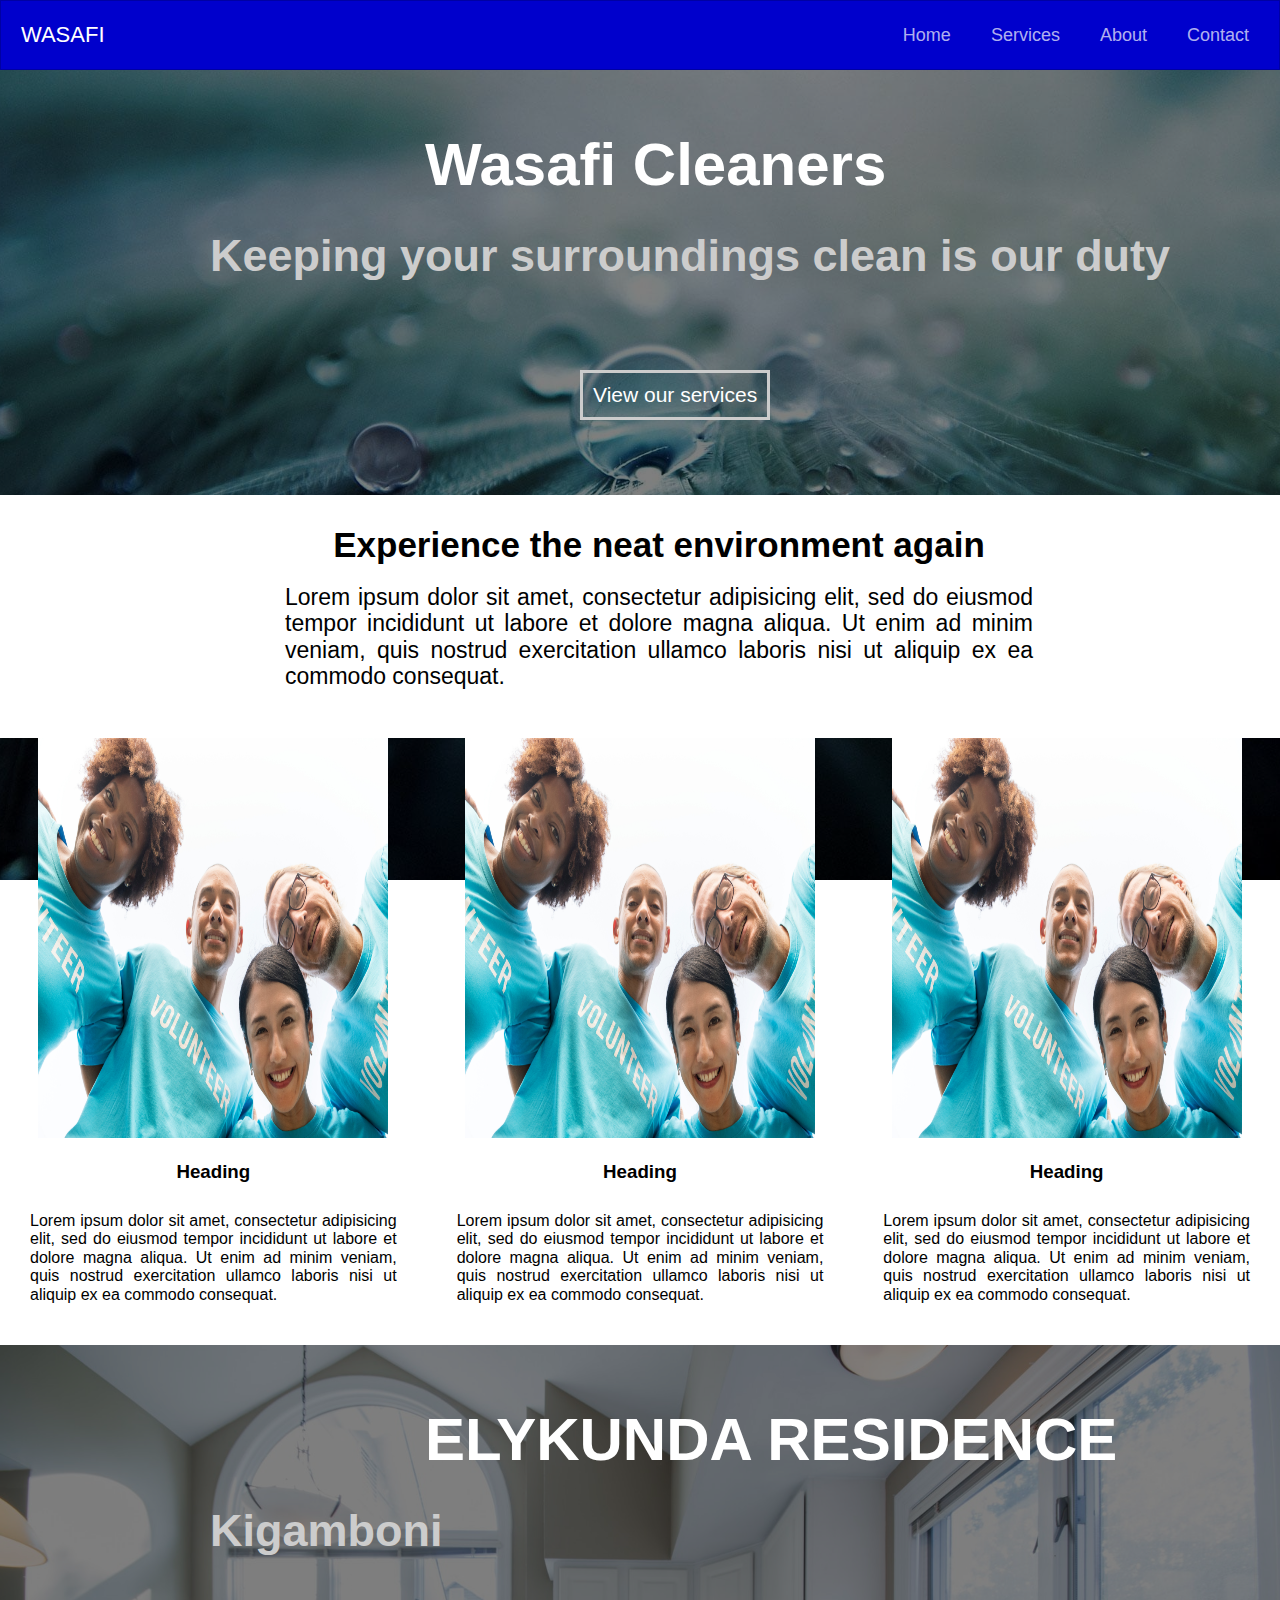
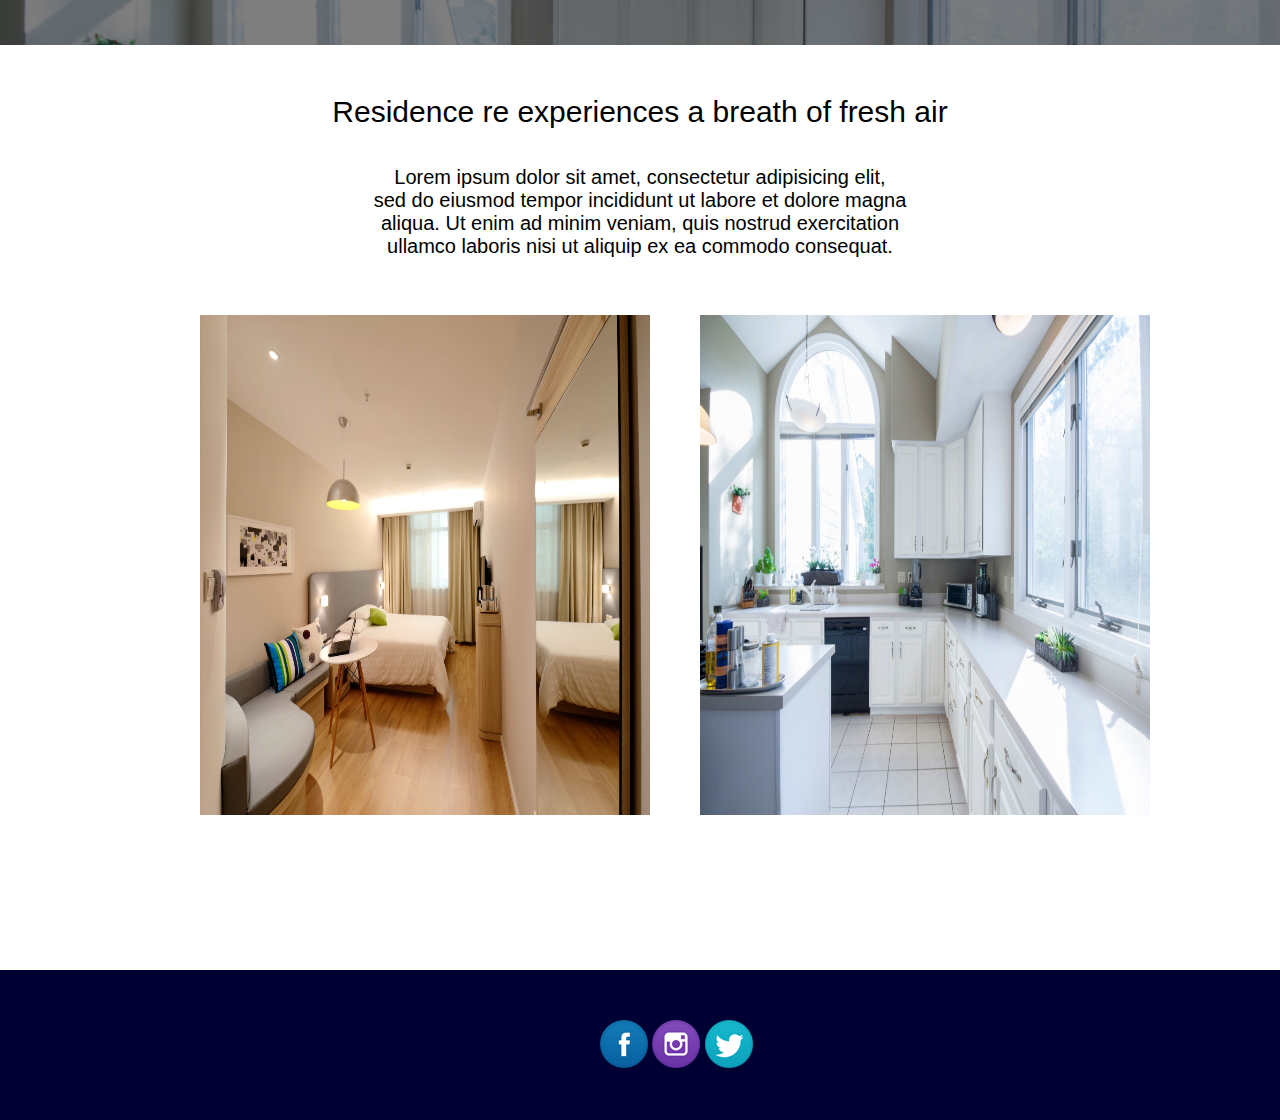
<file: index.html>
<!DOCTYPE html>
<html>
<head>
<title>Enyorata Cleaners Inc</title>
<meta charset="utf-8">
  <meta name="viewport" content="width=device-width, initial-scale=1">
<link rel="StyleSheet" type="text/css" href="css/site.css">
</head>

<body>
<nav class="navbar">
        <span class="navbar-toggle" id="js-navbar-toggle">
            <i class="fas fa-bars"></i>
        </span>
        <a href="#" class="logo">WASAFI</a>
        <ul class="main-nav" id="js-menu">
            <li>
                <a href="index.html" class="nav-links">Home</a>
            </li>
            <li>
                <a href="services.html" class="nav-links">Services</a>
            </li>
            <li>
                <a href="about.html" class="nav-links">About</a>
            </li>
            <li>
                <a href="contact.php" class="nav-links">Contact</a>
            </li>
 
        </ul>
</nav>

<link rel="stylesheet" href="https://cdnjs.cloudflare.com/ajax/libs/font-awesome/4.7.0/css/font-awesome.min.css">

<div id="page1">

<div id="mini">
<h1 id="title">Wasafi Cleaners </h1>
<h2 id="sub">Keeping your surroundings clean is our duty</h2>
<div id="link"><a href="services.html" id="direct" style="color: white !important">View our services</a></div>
</div>


<style type="text/css">
  #direct:hover{
    color: black !important;
  }
</style>


<div id="secondary">
<div id="benefits">
<h2 id ="ben" style ="font-size:35px;" > Experience the neat environment again</h2>
<br />
<p style ="font-size:23px;text-align: justify">Lorem ipsum dolor sit amet, consectetur adipisicing elit,
 sed do eiusmod tempor incididunt ut labore et dolore magna aliqua.
 Ut enim ad minim veniam, quis nostrud exercitation ullamco 
 laboris nisi ut aliquip ex ea commodo consequat.
</div>
<br />


<section class="services" style="height: 1000px;text-align: center;margin:40px 0px;">
  
  <div>
    <img src="images/team.jpg" id="image"><br><br>
    <h3>Heading</h3>
    <p style="padding: 30px;text-align: justify;">Lorem ipsum dolor sit amet, consectetur adipisicing elit,
 sed do eiusmod tempor incididunt ut labore et dolore magna aliqua.
 Ut enim ad minim veniam, quis nostrud exercitation ullamco 
 laboris nisi ut aliquip ex ea commodo consequat.</p>
  </div>

    <div>
    <img src="images/team.jpg" id="image"><br><br>
    <h3>Heading</h3>
    <p style="padding: 30px;text-align: justify;">Lorem ipsum dolor sit amet, consectetur adipisicing elit,
 sed do eiusmod tempor incididunt ut labore et dolore magna aliqua.
 Ut enim ad minim veniam, quis nostrud exercitation ullamco 
 laboris nisi ut aliquip ex ea commodo consequat.</p>
  </div>

    <div>
    <img src="images/team.jpg" id="image"><br><br>
    <h3>Heading</h3>
    <p style="padding: 30px;text-align: justify;">Lorem ipsum dolor sit amet, consectetur adipisicing elit,
 sed do eiusmod tempor incididunt ut labore et dolore magna aliqua.
 Ut enim ad minim veniam, quis nostrud exercitation ullamco 
 laboris nisi ut aliquip ex ea commodo consequat.</p>
  </div>

</section>


<style type="text/css">
  .services{
    display:grid;
    grid-template-columns: repeat(3,auto);
  }
</style>









<div id="testimony1">
<div id ="testy">
<h1 id="place">ELYKUNDA RESIDENCE </h1>
<h2 id="area">Kigamboni</h2>
</div>
 </div>

<div id ="summary">
<p id ="main">Residence re experiences a breath of fresh air</p> <br/><br/>
<p id ="minor">Lorem ipsum dolor sit amet, consectetur adipisicing elit,<br/>
                 sed do eiusmod tempor incididunt ut labore et dolore magna <br/>
				 aliqua. Ut enim ad minim veniam, quis nostrud exercitation<br/>
				 ullamco laboris nisi ut aliquip ex ea commodo consequat.</p>

<div id="four"><p id ="name"><img src="images/home.jpeg"  id= "imagely" />
<div id="five"><p id ="name"><img src="images/homee.jpeg"  id= "imagely" />
</div>
</div>


</div>

</div>


<div id="contact1"> 
<div id="social1">
<i><img src="images/fb.png"  id="soc" /></i>
<i><img src="images/instagram.png" id="soc" /></i>
<i><img src="images/twitter.png" id="soc" /></i>
</div>
</div>
</div>

	
	
	
	
</body>


</html>
</file>
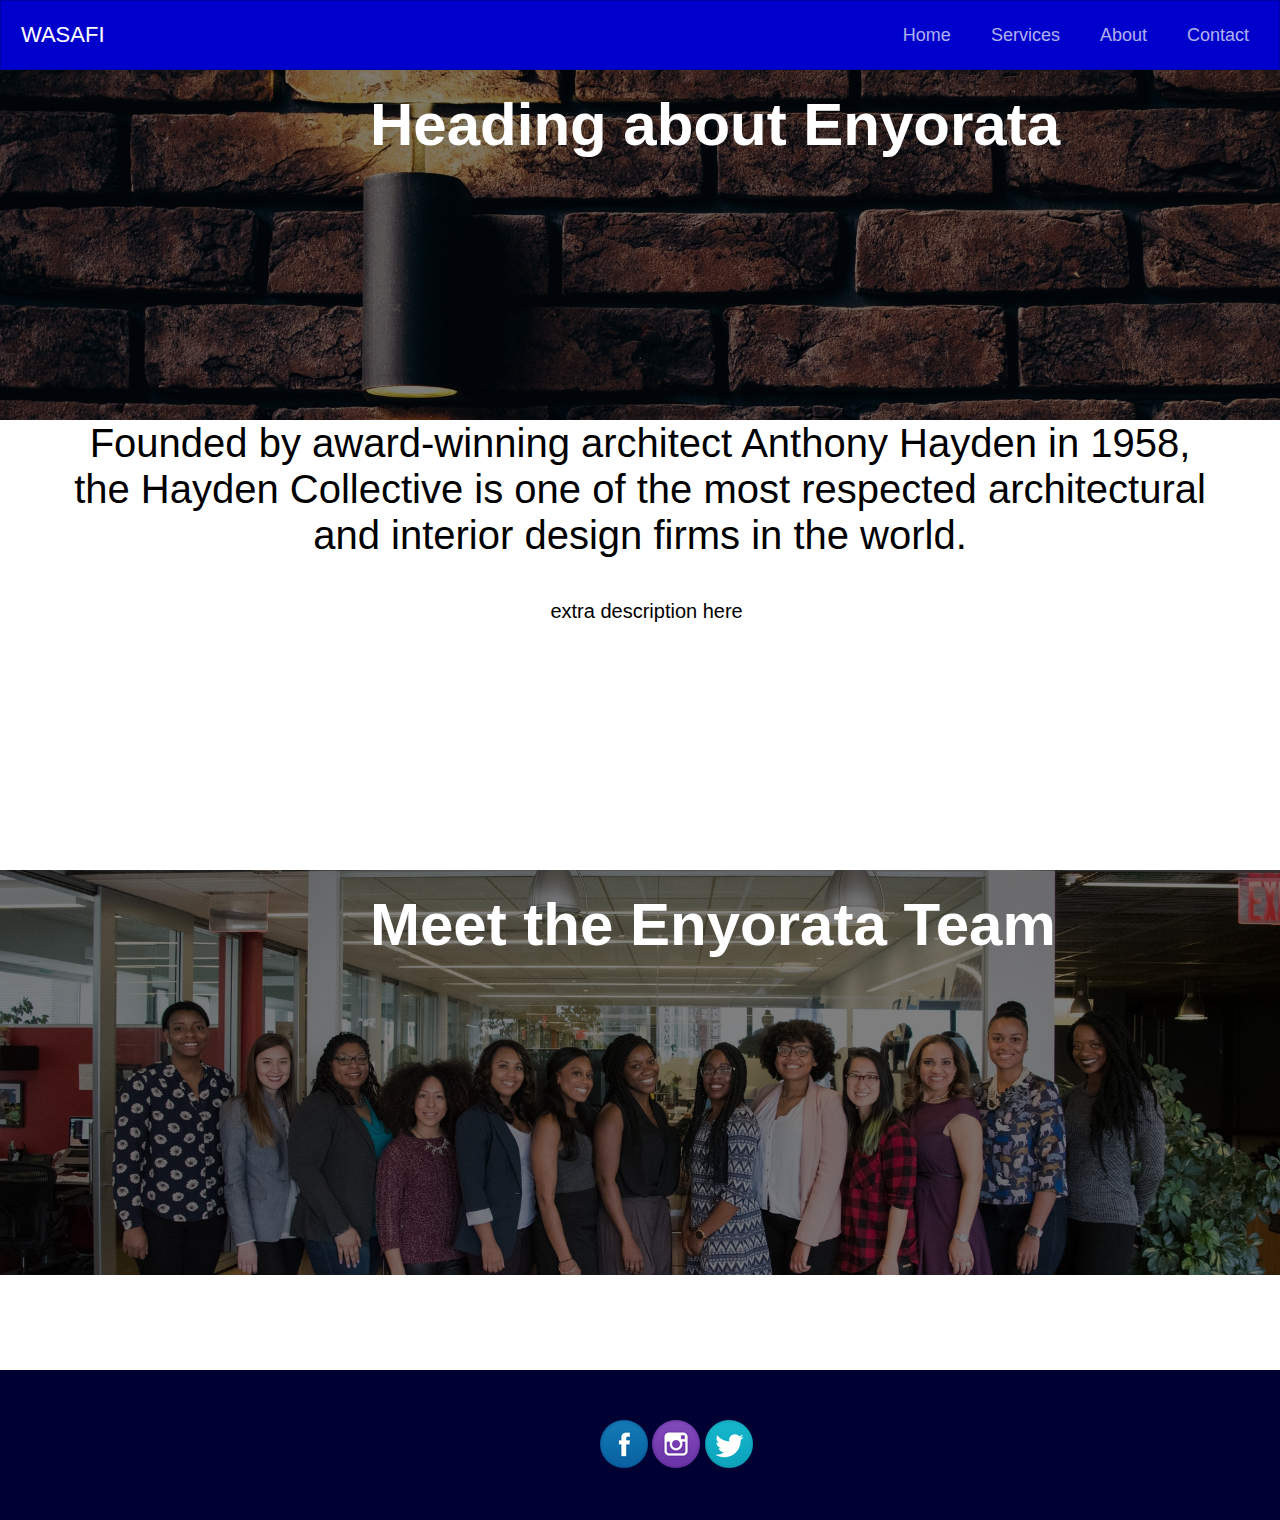
<file: about.html>
<!DOCTYPE html>
<html>
<head>
<title>Enyorata About Us</title>
<meta charset="utf-8">
  <meta name="viewport" content="width=device-width, initial-scale=1">
<link rel="StyleSheet" type="text/css" href="css/site.css">
</head>

<body>
<nav class="navbar">
        <span class="navbar-toggle" id="js-navbar-toggle">
            <i class="fas fa-bars"></i>
        </span>
        <a href="#" class="logo">WASAFI</a>
        <ul class="main-nav" id="js-menu">
            <li>
                <a href="index.html" class="nav-links">Home</a>
            </li>
            <li>
                <a href="services.html" class="nav-links">Services</a>
            </li>
            <li>
                <a href="about.html" class="nav-links">About</a>
            </li>
            <li>
                <a href="contact.php" class="nav-links">Contact</a>
            </li>
            
        </ul>
</nav>

<link rel="stylesheet" href="https://cdnjs.cloudflare.com/ajax/libs/font-awesome/4.7.0/css/font-awesome.min.css">

<div id="page2">

<div id="mini">
<h1 id="title1">Heading about Enyorata  </h1>
<h2 id="sub1"></h2>

</div>

<div id ="unit1">
<p>Founded by award-winning architect Anthony Hayden in 1958,<br/>
 the Hayden Collective is one of the most respected architectural<br/>
 and interior design firms in the world.</p>
 <p id ="extra">extra description  here</p>
</div>

<div id="team">
<div id="mini">
<h1 id="title1">Meet the Enyorata Team  </h1>
<h2 id="sub1"></h2>
</div>
<div/>





<div id="contact3"> 
<div id="social3">
<i><img src="images/fb.png"  id="soc" /></i>
<i><img src="images/instagram.png" id="soc" /></i>
<i><img src="images/twitter.png" id="soc" /></i>
</div>
</div>
</div>
</body>


</html>
</file>
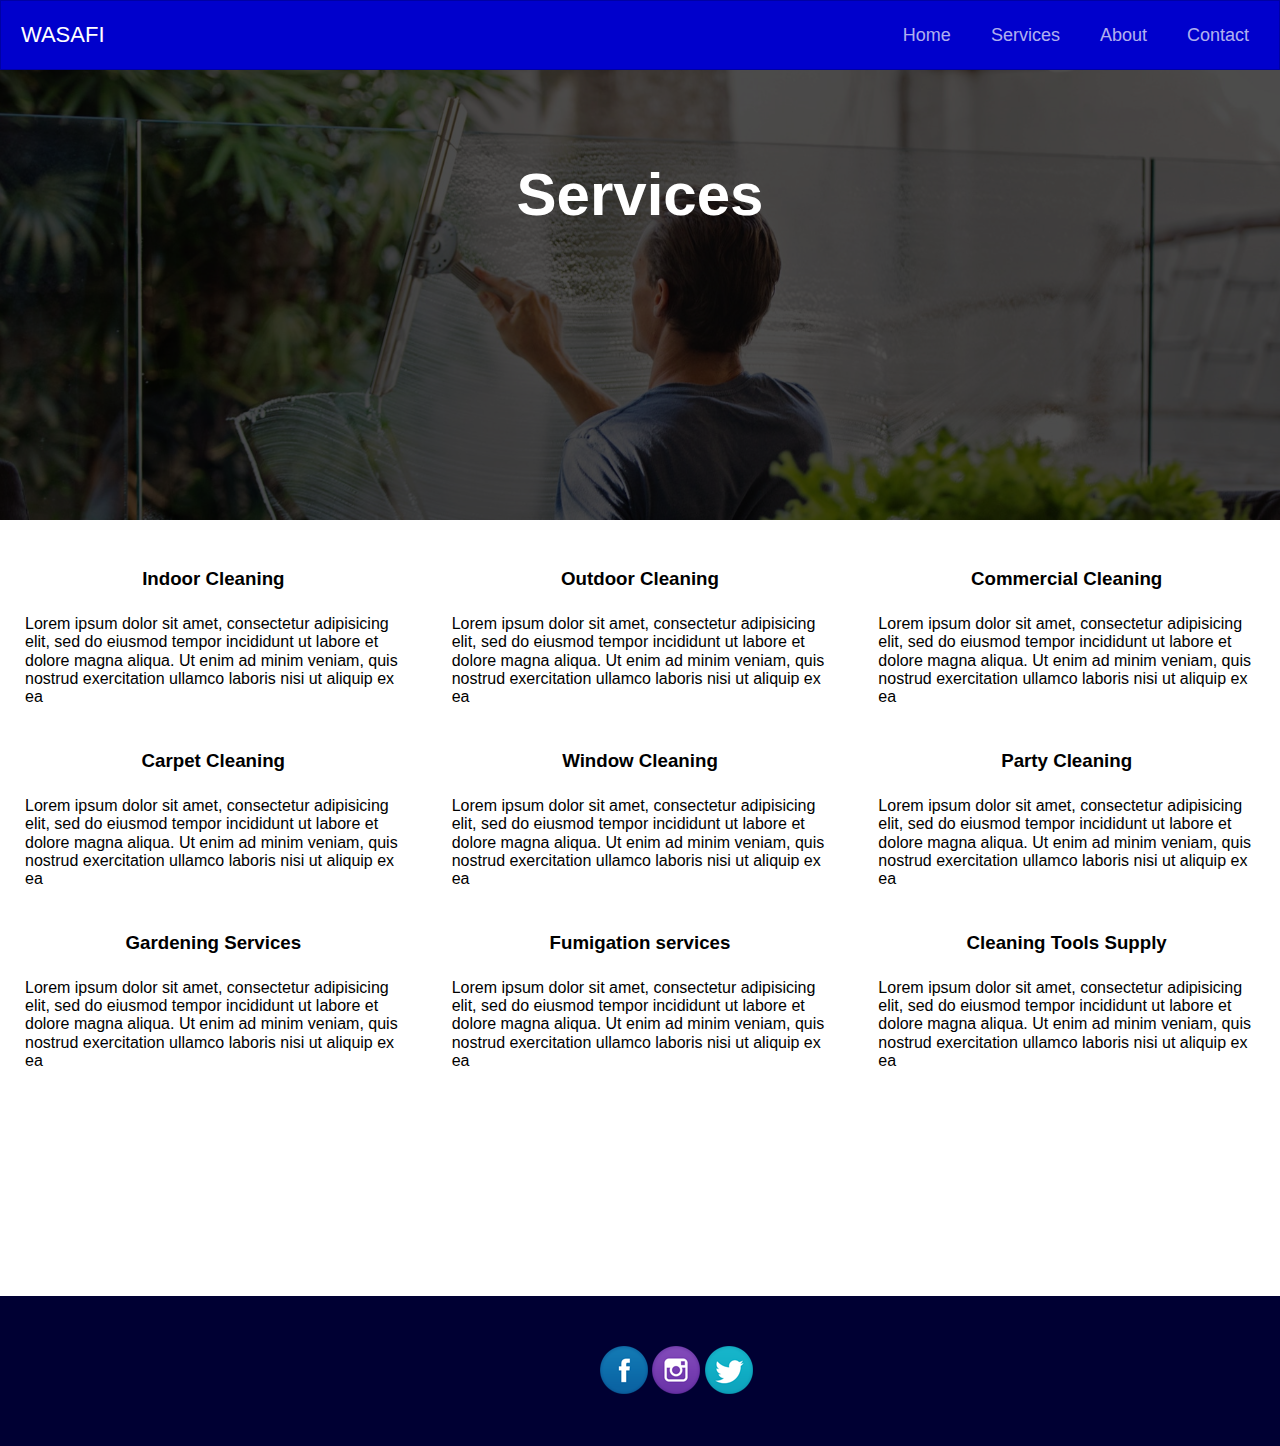
<file: services.html>
<!DOCTYPE html>
<html>
<head>
<title> Enyorata Services Inc</title>
<meta charset="utf-8">
  <meta name="viewport" content="width=device-width, initial-scale=1">
  
<link rel="StyleSheet" type="text/css" href="css/site.css">
<link rel='stylesheet' href='https://use.fontawesome.com/releases/v5.7.0/css/all.css' integrity='sha384-lZN37f5QGtY3VHgisS14W3ExzMWZxybE1SJSEsQp9S+oqd12jhcu+A56Ebc1zFSJ' crossorigin='anonymous'>

</head>

<body>
<nav class="navbar">
        <span class="navbar-toggle" id="js-navbar-toggle">
            <i class="fas fa-bars"></i>
        </span>
        <a href="#" class="logo">WASAFI</a>
        <ul class="main-nav" id="js-menu">
            <li>
                <a href="index.html" class="nav-links">Home</a>
            </li>
            <li>
                <a href="services.html" class="nav-links">Services</a>
            </li>
            <li>
                <a href="about.html" class="nav-links">About</a>
            </li>
            <li>
                <a href="contact.php" class="nav-links">Contact</a>
            </li>
            
        </ul>
</nav>



<div id= "sector1">
<div id="sect2">
<h2 id= "intro"> Services</h2>
</div>
</div>
<!--
<section style="height: 0px;background-image: url('https://via.placeholder.com/1980x1080');background-repeat: no-repeat;margin-top: -25px;text-align: center;">

	
</section>-->

<style type="text/css">
	#services1{
		display: grid;
		grid-template-columns: repeat(3,auto);
	}
</style>


	<section id="services1" style="margin-top: 30px;">

		<div id="itemm">
			<div  style="text-align: center;">
				<i class='fas fa-home' style="font-size: 40px; color:blue;"></i>
			</div>
			<br>
				<h3>Indoor Cleaning</h3> 
			<p style="padding: 25px;">
				Lorem ipsum dolor sit amet, consectetur adipisicing elit, sed do eiusmod
				tempor incididunt ut labore et dolore magna aliqua. Ut enim ad minim veniam,
				quis nostrud exercitation ullamco laboris nisi ut aliquip ex ea 
			</p>
		</div>

		<div id="itemm">
			<div  style="text-align: center;">
				<i class='fas fa-tree' style="font-size: 40px; color:blue;"></i>
			</div>
			<br>
				<h3>Outdoor Cleaning</h3> 
			<p style="padding: 25px;">
				Lorem ipsum dolor sit amet, consectetur adipisicing elit, sed do eiusmod
				tempor incididunt ut labore et dolore magna aliqua. Ut enim ad minim veniam,
				quis nostrud exercitation ullamco laboris nisi ut aliquip ex ea 
			</p>
		</div>
        
        <div id="itemm">
			<div  style="text-align: center;">
				<i class='fas fa-building' style="font-size: 40px; color:blue;"></i>
			</div>
			<br>
				<h3>Commercial Cleaning</h3> 
			<p style="padding: 25px;">
				Lorem ipsum dolor sit amet, consectetur adipisicing elit, sed do eiusmod
				tempor incididunt ut labore et dolore magna aliqua. Ut enim ad minim veniam,
				quis nostrud exercitation ullamco laboris nisi ut aliquip ex ea 
			</p>
		</div>


		<div id="itemm">
			<div  style="text-align: center;">
				<i class='fas fa-object-group' style="font-size: 40px; color:blue;"></i>
			</div>
			<br>
				<h3>Carpet Cleaning</h3> 
			<p style="padding: 25px;">
				Lorem ipsum dolor sit amet, consectetur adipisicing elit, sed do eiusmod
				tempor incididunt ut labore et dolore magna aliqua. Ut enim ad minim veniam,
				quis nostrud exercitation ullamco laboris nisi ut aliquip ex ea 
			</p>
		</div>

		<div id="itemm">
			<div  style="text-align: center;">
				<i class='fas fa-table' style="font-size: 40px; color:blue;"></i>
			</div>
			<br>
				<h3>Window Cleaning</h3> 
			<p style="padding: 25px;">
				Lorem ipsum dolor sit amet, consectetur adipisicing elit, sed do eiusmod
				tempor incididunt ut labore et dolore magna aliqua. Ut enim ad minim veniam,
				quis nostrud exercitation ullamco laboris nisi ut aliquip ex ea 
			</p>
		</div>

		<div id="itemm">
			<div  style="text-align: center;">
				<i class='fas fa-glass-cheers ' style="font-size: 40px; color:blue;"></i>
			</div>
			<br>
				<h3>Party Cleaning</h3> 
			<p style="padding: 25px;">
				Lorem ipsum dolor sit amet, consectetur adipisicing elit, sed do eiusmod
				tempor incididunt ut labore et dolore magna aliqua. Ut enim ad minim veniam,
				quis nostrud exercitation ullamco laboris nisi ut aliquip ex ea 
			</p>
		</div>
        
		<div id="itemm">
			<div  style="text-align: center;">
				<i class='fas fa-leaf  ' style="font-size: 40px; color:blue;"></i>
			</div>
			<br>
				<h3>Gardening Services</h3> 
			<p style="padding: 25px;">
				Lorem ipsum dolor sit amet, consectetur adipisicing elit, sed do eiusmod
				tempor incididunt ut labore et dolore magna aliqua. Ut enim ad minim veniam,
				quis nostrud exercitation ullamco laboris nisi ut aliquip ex ea 
			</p>
		</div>
         
		<div id="itemm">
			<div  style="text-align: center;">
				<i class='fas fa-spray-can ' style="font-size: 40px; color:blue;"></i>
			</div>
			<br>
				<h3>Fumigation services</h3> 
			<p style="padding: 25px;">
				Lorem ipsum dolor sit amet, consectetur adipisicing elit, sed do eiusmod
				tempor incididunt ut labore et dolore magna aliqua. Ut enim ad minim veniam,
				quis nostrud exercitation ullamco laboris nisi ut aliquip ex ea 
			</p>
		</div>

	
        
<div id="itemm">
			<div  style="text-align: center;">
				<i class='fas fa-broom ' style="font-size: 40px; color:blue;"></i>
			</div>
			<br>
				<h3>Cleaning Tools Supply</h3> 
			<p style="padding: 25px;">
				Lorem ipsum dolor sit amet, consectetur adipisicing elit, sed do eiusmod
				tempor incididunt ut labore et dolore magna aliqua. Ut enim ad minim veniam,
				quis nostrud exercitation ullamco laboris nisi ut aliquip ex ea 
			</p>
		</div>

	</section>
              

        
	</section>


</div>
<div id="contact2"> 
<div id="social2">
<i><img src="images/fb.png"  id="soc" /></i>
<i><img src="images/instagram.png" id="soc" /></i>
<i><img src="images/twitter.png" id="soc" /></i>
</div>
</div> 




<script src="https://ajax.googleapis.com/ajax/libs/jquery/2.0.0/jquery.min.js"></script>
<script type="text/javascript">
  jQuery(function(){
    var minimized_elements = $('p');
    
    minimized_elements.each(function(){    
        var t = $(this).text();        
        if(t.length < 1000) return;
                                                    
        $(this).html(
            t.slice(0,1000)+'<span>... </span><br><br><button class="more">Read more</button>'+
            '<span style="display:none;">'+ t.slice(1000,t.length)+'<br><br> <button class="less">Read less</button>'
        );
        
    }); 
    
    $('button.more', minimized_elements).click(function(event){
        event.preventDefault();
        $(this).hide().prev().hide();
        $(this).next().show();        
    });
    
    $('button.less', minimized_elements).click(function(event){
        event.preventDefault();
        $(this).parent().hide().prev().show().prev().show();    
    });
});





</script>

	


	
	
</body>


</html>
</file>
<file: css/site.css>
@import url('https://fonts.googleapis.com/css?family=Lato');

/*! normalize.css v8.0.0 | MIT License | github.com/necolas/normalize.css */

/* Document
   ========================================================================== */

/**
 * 1. Correct the line height in all browsers.
 * 2. Prevent adjustments of font size after orientation changes in iOS.
 */

html {
  line-height: 1.15; /* 1 */
  -webkit-text-size-adjust: 100%; /* 2 */
}

/* Sections
   ========================================================================== */

/**
 * Remove the margin in all browsers.
 */

body {
  margin: 0;
}

/**
 * Correct the font size and margin on `h1` elements within `section` and
 * `article` contexts in Chrome, Firefox, and Safari.
 */

h1 {
  font-size: 2em;
  margin: 0.67em 0;
}

/* Grouping content
   ========================================================================== */

/**
 * 1. Add the correct box sizing in Firefox.
 * 2. Show the overflow in Edge and IE.
 */

hr {
  box-sizing: content-box; /* 1 */
  height: 0; /* 1 */
  overflow: visible; /* 2 */
}

/**
 * 1. Correct the inheritance and scaling of font size in all browsers.
 * 2. Correct the odd `em` font sizing in all browsers.
 */

pre {
  font-family: monospace, monospace; /* 1 */
  font-size: 1em; /* 2 */
}

/* Text-level semantics
   ========================================================================== */

/**
 * Remove the gray background on active links in IE 10.
 */

a {
  background-color: transparent;
}

/**
 * 1. Remove the bottom border in Chrome 57-
 * 2. Add the correct text decoration in Chrome, Edge, IE, Opera, and Safari.
 */

abbr[title] {
  border-bottom: none; /* 1 */
  text-decoration: underline; /* 2 */
  text-decoration: underline dotted; /* 2 */
}

/**
 * Add the correct font weight in Chrome, Edge, and Safari.
 */

b,
strong {
  font-weight: bolder;
}

/**
 * 1. Correct the inheritance and scaling of font size in all browsers.
 * 2. Correct the odd `em` font sizing in all browsers.
 */

code,
kbd,
samp {
  font-family: monospace, monospace; /* 1 */
  font-size: 1em; /* 2 */
}

/**
 * Add the correct font size in all browsers.
 */

small {
  font-size: 80%;
}

/**
 * Prevent `sub` and `sup` elements from affecting the line height in
 * all browsers.
 */

sub,
sup {
  font-size: 75%;
  line-height: 0;
  position: relative;
  vertical-align: baseline;
}

sub {
  bottom: -0.25em;
}

sup {
  top: -0.5em;
}

/* Embedded content
   ========================================================================== */

/**
 * Remove the border on images inside links in IE 10.
 */

img {
  border-style: none;
}

/* Forms
   ========================================================================== */

/**
 * 1. Change the font styles in all browsers.
 * 2. Remove the margin in Firefox and Safari.
 */

button,
input,
optgroup,
select,
textarea {
  font-family: inherit; /* 1 */
  font-size: 100%; /* 1 */
  line-height: 1.15; /* 1 */
  margin: 0; /* 2 */
}

/**
 * Show the overflow in IE.
 * 1. Show the overflow in Edge.
 */

button,
input { /* 1 */
  overflow: visible;
}

/**
 * Remove the inheritance of text transform in Edge, Firefox, and IE.
 * 1. Remove the inheritance of text transform in Firefox.
 */

button,
select { /* 1 */
  text-transform: none;
}

/**
 * Correct the inability to style clickable types in iOS and Safari.
 */

button,
[type="button"],
[type="reset"],
[type="submit"] {
  -webkit-appearance: button;
}

/**
 * Remove the inner border and padding in Firefox.
 */

button::-moz-focus-inner,
[type="button"]::-moz-focus-inner,
[type="reset"]::-moz-focus-inner,
[type="submit"]::-moz-focus-inner {
  border-style: none;
  padding: 0;
}

/**
 * Restore the focus styles unset by the previous rule.
 */

button:-moz-focusring,
[type="button"]:-moz-focusring,
[type="reset"]:-moz-focusring,
[type="submit"]:-moz-focusring {
  outline: 1px dotted ButtonText;
}

/**
 * Correct the padding in Firefox.
 */

fieldset {
  padding: 0.35em 0.75em 0.625em;
}

/**
 * 1. Correct the text wrapping in Edge and IE.
 * 2. Correct the color inheritance from `fieldset` elements in IE.
 * 3. Remove the padding so developers are not caught out when they zero out
 *    `fieldset` elements in all browsers.
 */

legend {
  box-sizing: border-box; /* 1 */
  color: inherit; /* 2 */
  display: table; /* 1 */
  max-width: 100%; /* 1 */
  padding: 0; /* 3 */
  white-space: normal; /* 1 */
}

/**
 * Add the correct vertical alignment in Chrome, Firefox, and Opera.
 */

progress {
  vertical-align: baseline;
}

/**
 * Remove the default vertical scrollbar in IE 10+.
 */

textarea {
  overflow: auto;
}

/**
 * 1. Add the correct box sizing in IE 10.
 * 2. Remove the padding in IE 10.
 */

[type="checkbox"],
[type="radio"] {
  box-sizing: border-box; /* 1 */
  padding: 0; /* 2 */
}

/**
 * Correct the cursor style of increment and decrement buttons in Chrome.
 */

[type="number"]::-webkit-inner-spin-button,
[type="number"]::-webkit-outer-spin-button {
  height: auto;
}

/**
 * 1. Correct the odd appearance in Chrome and Safari.
 * 2. Correct the outline style in Safari.
 */

[type="search"] {
  -webkit-appearance: textfield; /* 1 */
  outline-offset: -2px; /* 2 */
}

/**
 * Remove the inner padding in Chrome and Safari on macOS.
 */

[type="search"]::-webkit-search-decoration {
  -webkit-appearance: none;
}

/**
 * 1. Correct the inability to style clickable types in iOS and Safari.
 * 2. Change font properties to `inherit` in Safari.
 */

::-webkit-file-upload-button {
  -webkit-appearance: button; /* 1 */
  font: inherit; /* 2 */
}

/* Interactive
   ========================================================================== */

/*
 * Add the correct display in Edge, IE 10+, and Firefox.
 */

details {
  display: block;
}

/*
 * Add the correct display in all browsers.
 */

summary {
  display: list-item;
}

/* Misc
   ========================================================================== */

/**
 * Add the correct display in IE 10+.
 */

template {
  display: none;
}

/**
 * Add the correct display in IE 10.
 */

[hidden] {
  display: none;
}


* {
            box-sizing: border-box;
            padding: 0;
            margin: 0;
        }

        body {
            font-family: 'Josefin Sans', sans-serif;
        }

        .navbar {
            font-size: 18px;
			background-color:#0000cc;
           /* background-image: linear-gradient(340deg,#0066cc, #9966cc 45%, #0099ff); linear-gradient(260deg, #2376ae 0%, #c16ecf 100%);*/
            border: 1px solid rgba(0, 0, 0, 0.2);
            padding-bottom: 10px;
        }

        .main-nav {
            list-style-type: none;
            display: none;
        }

        .nav-links{
            text-decoration: none;
            color: rgba(255, 255, 255, 0.7);
        }
        .logo {
            text-decoration: none;
            color: rgba(255, 255, 255, 1);
        }

        .main-nav li {
            text-align: center;
            margin: 15px auto;
        }

        .logo {
            display: inline-block;
            font-size: 22px;
            margin-top: 10px;
            margin-left: 20px;
        }

        .navbar-toggle {
            position: absolute;
            top: 10px;
            right: 20px;
            cursor: pointer;
            color: rgba(255, 255, 255, 0.8);
            font-size: 24px;
        }

        .active {
            display: block;
        }

        @media screen and (min-width: 768px) {
            .navbar {
                display: flex;
                justify-content: space-between;
                padding-bottom: 0;
                height: 70px;
                align-items: center;
            }

            .main-nav {
                display: flex;
                margin-right: 30px;
                flex-direction: row;
                justify-content: flex-end;
            }

            .main-nav li {
                margin: 0;
            }

            .nav-links {
                margin-left: 40px;
            }

            .logo {
                margin-top: 0;
            }

            .navbar-toggle {
                display: none;
            }

            .logo:hover,
            .nav-links:hover {
                color: rgba(255, 255, 255, 1);
            }
}
/*css for the home page*/

#page1{
	background-image:url('../images/elly.jpg');
	background-repeat: no-repeat;
    background-size:cover;
    background-position: center;
    background-attachment: fixed;
	height: 90vh;
	position:relative;
	
}


#mini{
	background-color:rgba(0,0,0,0.5);
	position:absolute;
	height:100%;
	width:100%;
	background-repeat: no-repeat;
    background-size:cover;
	top:0px;
	left:0px;
}/**/

#title{
	color:white;
	position:absolute;
	top:20px;
	left:425px;
	font-size:60px;
	font-family: 'Josefin Sans', sans-serif;
}

#sub{
	color:#cccccc;
	position:absolute;
	top:160px;
	left:210px;
	font-size:45px;
	font-family: 'Josefin Sans', sans-serif;
}

#direct{
	position:absolute;
	top:300px;
	left:580px;
	font-size:21px;
	border-style:solid;
	border-color:#cccccc;
	text-decoration:none;
	padding:10px;
	
	
}


#link a:visited{
	color: white;
}

#link a:hover{
	/*color:#000000;*/
	color: black;
	background-color:#cccccc;
	border-style:;
	/*transition: 0.4s;*/
}

#secondary{
	background-color:#ffffff;
	position:absolute;
	height:30%;
	width:100%;
	top:425px;

}

#benefits{
	text-align:center;
	background-color:;
	position:relative;
	top:20px;
	left:275px;
	padding:10px;
	width:60%;
	
}

#service{
    background-color:white;
	position:absolute;
	height:630px;
	width:100%;
	top:230px;	
}

#image{
	height:400px;
	width:350px;
}

#imagely{
	height:500px;
	width:450px;
}

#name{
	text-align:center;
}
#one{
	position:absolute;
	left:100px;
	top:40px;
	font-size:18px;
	
}

#two{
position:absolute;	
	left:500px;
	top:40px;
	font-size:18px;
}

#three{
	position:absolute;
	left:900px;
	top:40px;
	font-size:18px;
}

h3{
	text-align:center;
}


#describe{
	text-align:center;
	font-size:20px;
}

#ser{
	text-align:center;
}

#lead a:visited{
	color:#cccccc;
}

#lead a:hover{
	color:#000000;
	background-color:#cccccc;
	border-style:;
	/*transition: 0.4s;*/
}

#route{
	position:absolute;
	top:500px;
	left:580px;
	font-size:21px;
	border-style:solid;
	border-color:#cccccc;
	text-decoration:none;
	padding:10px;
}

#testimony1{
	position:absolute;
	height:300px;
	width:100%;
	background-image:url('../images/homee.jpeg');
	background-repeat: no-repeat;
	 background-size:cover;
	top:850px;
		
}

#testy{
	background-color:rgba(0,0,0,0.5);
	position:absolute;
	height:100%;
	width:100%;
	background-repeat: no-repeat;
    background-size:cover;
	top:0px;
	left:0px;
}


#place{
	color:white;
	position:absolute;
	top:20px;
	left:425px;
	font-size:60px;
	font-family: 'Josefin Sans', sans-serif;
}

#area{
	color:#cccccc;
	position:absolute;
	top:160px;
	left:210px;
	font-size:45px;
	font-family: 'Josefin Sans', sans-serif;
}

#summary{
	 background-color:white;
	position:absolute;
	height:750px;
	width:100%;
	top:1200px;	
	
}

#main{
	text-align:center;
	font-size:30px;
	

}
#minor{
	text-align:center;
	font-size:20px;
	
}

#four{
position:absolute;	
	left:200px;
	top:220px;
	
}

#five{
	position:absolute;
	left:500px;
	top:0px;
	
}



/*css for sevices beggins here*/
#sector1 {
	background-image:url('../images/clean.jpeg');
	background-repeat: no-repeat;
    background-size:cover;
    background-position: center;
    background-attachment: fixed;
	height: 50vh;
	position:relative;
}

#sect2{
	position:absolute;
	text-align:center;
	font-family: 'Josefin Sans', sans-serif;
	color:white;
	
	background-color:rgba(0,0,0,0.7);
	width:100%;
	height:100%;
	padding:;
}

#intro{
	font-size:60px;
	text-align: center;
	padding-top:90px;
	/*position:absolute;
	
	left:30px;
	*/
}

#sect3{
	position:absolute;
	left:0px;
	top:600px;
	width:100%;
	height:4500px;
	background-color:;
	
}

#more {
	display: none;
	}

#ser1{
	position:absolute;
	left:0px;
	width:100%;
}
#in{
	position:absolute;
	text-align:center;
	left:80px;
}

#pic{
	height:300px;
	width:300px;
}
#info{
	position:absolute;
	left:350px;
	top:50px;
}

#inside{
	position:absolute;
	top:30px;
	left:30px;
}

#ser2{
	position:absolute;
	left:0px;
	width:100%;
	top:400px;
}

#out{
	position:absolute;
	text-align:center;
	left:80px;
}

#outside{
	position:absolute;
	top:30px;
	left:30px;
}

#ser3{
	position:absolute;
	left:0px;
	width:100%;
	top:800px;
}

#car{
	position:absolute;
	text-align:center;
	left:80px;
}

#carpet{
	position:absolute;
	top:30px;
	left:30px;
}


#ser4{
	position:absolute;
	left:0px;
	width:100%;
	top:1200px;
}

#off{
	position:absolute;
	text-align:center;
	left:80px;
}

#office{
	position:absolute;
	top:30px;
	left:30px;
}


#ser5{
	position:absolute;
	left:0px;
	width:100%;
	top:1600px;
}

#par{
	position:absolute;
	text-align:center;
	left:80px;
}

#party{
	position:absolute;
	top:30px;
	left:30px;
}


#ser6{
	position:absolute;
	left:0px;
	width:100%;
	top:2000px;
}

#win{
	position:absolute;
	text-align:center;
	left:80px;
}

#window{
	position:absolute;
	top:30px;
	left:30px;
}


#ser7{
	position:absolute;
	left:0px;
	width:100%;
	top:2400px;
}

#mov{
	position:absolute;
	text-align:center;
	left:80px;
}

#moving{
	position:absolute;
	top:30px;
	left:30px;
}


#ser8{
	position:absolute;
	left:0px;
	width:100%;
	top:2800px;
}

#gar{
	position:absolute;
	text-align:center;
	left:80px;
}

#gardening{
	position:absolute;
	top:30px;
	left:30px;
}


#ser9{
	position:absolute;
	left:0px;
	width:100%;
	top:3200px;
}

#fum{
	position:absolute;
	text-align:center;
	left:80px;
}

#fumigation{
	position:absolute;
	top:30px;
	left:30px;
}


#ser10{
	position:absolute;
	left:0px;
	width:100%;
	top:3600px;
}

#cle{
	position:absolute;
	text-align:center;
	left:80px;
}

#cleaning{
	position:absolute;
	top:30px;
	left:30px;
}


.accordion {
  /*background-image:linear-gradient(to left, #333, #333 50%, #eee 75%, #333 75%);*/ background-color:#cccccc;
  color: #333333;
  cursor: pointer;
  padding: 18px;
  width: 50%;
  border: none;
  margin-bottom:2px;
  text-align: left;
  outline: none;
  font-size: 15px;
  transition: 0.4s;
  font-family: 'Josefin Sans', sans-serif;
   height:40px;
   border-radius:10px;
}

.active, .accordion:hover {
  background-color: rgba(0,102,255,0.8); 
  color:white;

}

.panel {
  padding: 0 18px;
  background-color: white;
  max-height: 0;
  overflow: hidden;
  transition: max-height 0.2s ease-out;
   width: 50%;
}

.accordion:after {
  content: '\02795'; /* Unicode character for "plus" sign (+) */
  font-size: 13px;
  color: white;
  float: right;
  margin-left: 5px;
}

.active:after {
  content: "\2796"; /* Unicode character for "minus" sign (-) */
}
/*

*/

/*styling inside the accordions*/

#res{
	position:relative;
	top:10px;
	left:80px;
	
}

/*css for about us*/

#page2{
	background-image:url('../images/decor.jpeg');
	background-repeat: no-repeat;
    background-size:cover;
    background-position: center;
    background-attachment:fixed;
	height: 45vh;
	position:relative;
	
}


#mini{
	background-color:rgba(0,0,0,0.5);
	position:absolute;
	height:100%;
	width:100%;
	background-repeat: no-repeat;
    background-size:cover;
	top:0px;
	left:0px;
}

#title1{
	color:white;
	position:absolute;
	top:-20px;
	left:370px;
	font-size:60px;
	font-family: 'Josefin Sans', sans-serif;
}

#sub1{
	color:#cccccc;
	position:absolute;
	top:160px;
	left:240px;
	font-size:45px;
	font-family: 'Josefin Sans', sans-serif;
}


#unit1{
	background-color:white;
	position:absolute;
	width:100%;
	height:400px;
	text-align:center;
	top:350px;
	font-size:40px;


}

#extra{
	position:absolute;
	top:180px;
	left:43%;
	font-size:20px;
	text-align:center;
}

#team{
	background-image:url('../images/team.jpeg');
	background-repeat: no-repeat;
    background-size:cover;
    background-position: center;
    background-attachment:;
	height: 45vh;
	position:relative;
	top:800px;
}

/*css for contact*/

#page3{
	background-image:url('../images/mop.jpg');
	background-repeat: no-repeat;
    background-size:cover;
    background-position:center;
    background-attachment:fixed;
	height: 50vh;
	position:relative;

}

#mini{
	background-color:rgba(0,0,0,0.5);
	position:absolute;
	height:100%;
	width:100%;
	background-repeat: no-repeat;
    background-size:cover;
	top:0px;
	left:0px;
}

#note{
	 background-color:white;
	position:absolute;
	height:800px;
	width:100%;
	top:350px;	
		
}

#brief{
	position:absolute;
	width:100%;
}

#major{
	text-align:center;
	font-size:30px;
	
}


#min{
	text-align:center;
	font-size:20px;
	
}

#six{
	position:absolute;	
	left:250px;
	top:250px;
		
}

#look{
	height:400px;
	width:350px;
}

#mess{
	
	background-color:#000033;
	position:relative;
	width:100%;
	height:450px;
	top:200px;
}

#address{
color:white;
position:absolute;
left:200px;
top:50px;	
text-decoration:bold;
}

#sms{	
color:white;
height:;
width:;	
position:absolute;
left:600px;
top:10px;	
text-decoration:bold;
}

#sms input,textarea {
	border-radius: 3px;
}

.submit{
	padding: 5px;
}







#contact1{
	background-color:#000033;
	/*background-image: linear-gradient(340deg,#0066cc, #9966cc 45%, #0099ff);*/
	position:relative;
	top:2500px;
	width:100%;
	height:150px;
	
}

#contact2{
	background-color:#000033;
	/*background-image: linear-gradient(340deg,#0066cc, #9966cc 45%, #0099ff);*/
	position:relative;
	top:200px;
	width:100%;
	height:150px;
	
}


#contact3{
	background-color:#000033;
	/*background-image: linear-gradient(340deg,#0066cc, #9966cc 45%, #0099ff);*/
	position:relative;
	top:500px;
	width:100%;
	height:150px;
	
}

#contact4{
	background-color:#000033;
	/*background-image: linear-gradient(340deg,#0066cc, #9966cc 45%, #0099ff);*/
	position:relative;
	top:800px;
	width:100%;
	height:150px;
	
}

#social1 ,#social2,#social3,#social4{
position:absolute;	
top:50px;
left:600px;	
}
	
#soc:hover{
	animation: shake 0.5s; 
	animation-iteration-count: infinite; 
}

@keyframes shake {
    0% { transform: translate(1px, 1px) rotate(0deg); }
    10% { transform: translate(-1px, -2px) rotate(-1deg); }
    20% { transform: translate(-3px, 0px) rotate(1deg); }
    30% { transform: translate(3px, 2px) rotate(0deg); }
    40% { transform: translate(1px, -1px) rotate(1deg); }
    50% { transform: translate(-1px, 2px) rotate(-1deg); }
    60% { transform: translate(-3px, 1px) rotate(0deg); }
    70% { transform: translate(3px, 1px) rotate(-1deg); }
    80% { transform: translate(-1px, -1px) rotate(1deg); }
    90% { transform: translate(1px, 2px) rotate(0deg); }
    100% { transform: translate(1px, -2px) rotate(-1deg); }
}
</file>
